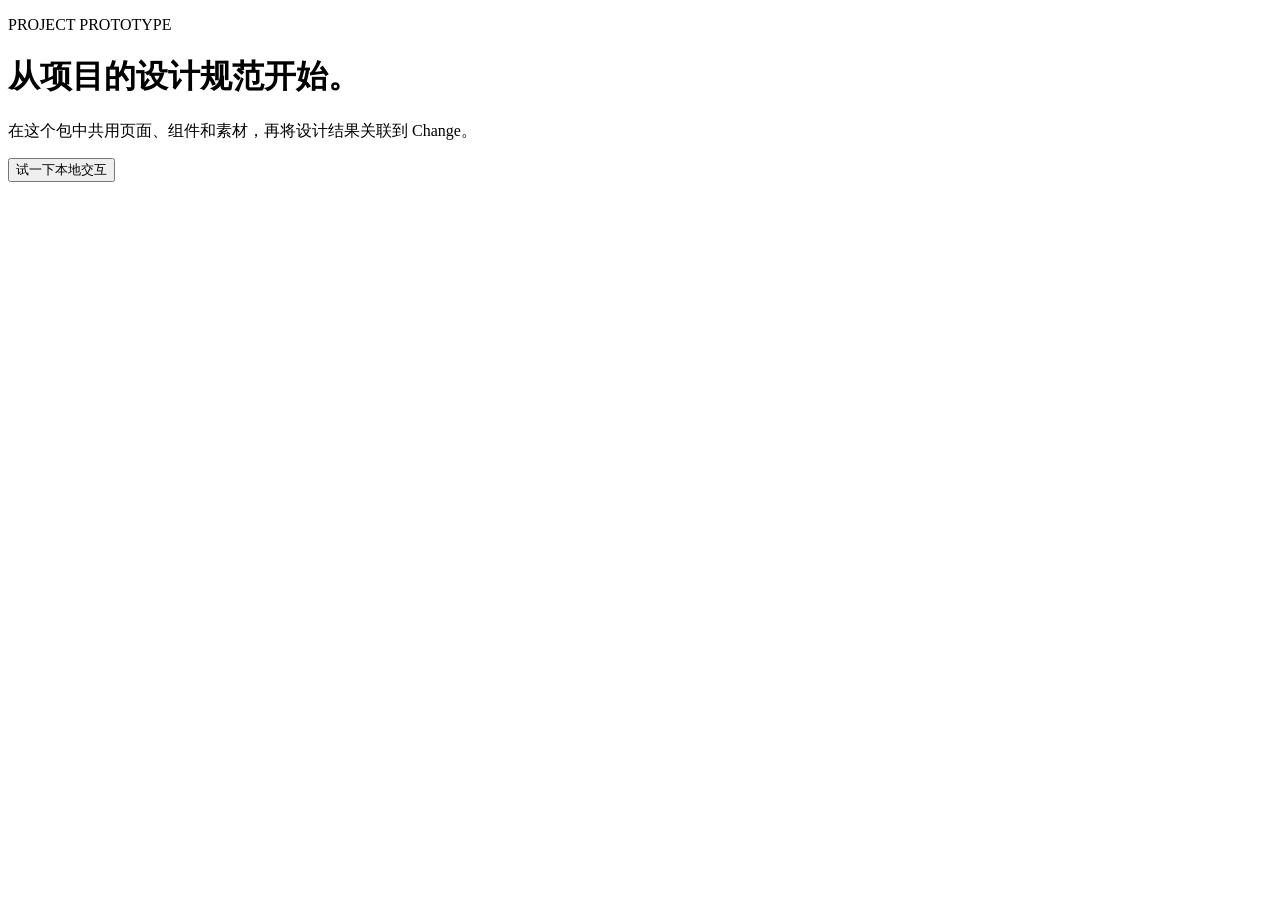
<file: skills/spec-trail/prototype/assets/package/src/pages/welcome.html>
<!doctype html>
<html lang="zh-CN"><head><meta charset="utf-8"><meta name="viewport" content="width=device-width, initial-scale=1"><title>原型起点</title><style>{{include:../shared/style.css}}</style></head>
<body><main><p class="eyebrow">PROJECT PROTOTYPE</p><h1>从项目的设计规范开始。</h1><p>在这个包中共用页面、组件和素材，再将设计结果关联到 Change。</p><button type="button" id="try">试一下本地交互</button><output id="result" aria-live="polite"></output></main><script type="module">document.querySelector('#try').onclick=()=>{document.querySelector('#result').textContent='交互已生效，未访问业务接口。'};</script></body></html>
</file>
